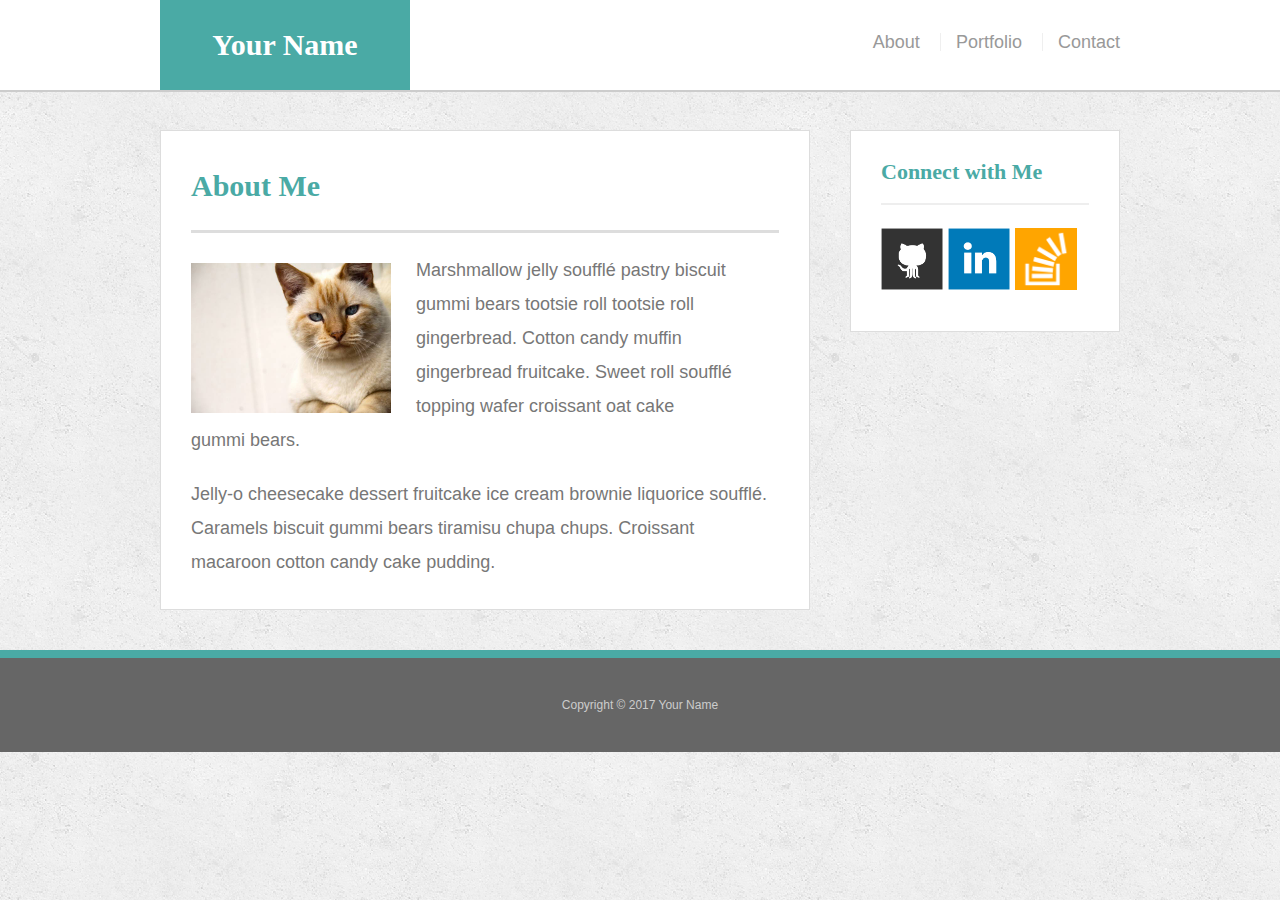
<file: index.html>
<!DOCTYPE html>
<html lang="en">
<head>
    <meta charset="UTF-8">
    <meta http-equiv="X-UA-Compatible" content="IE=edge">
    <meta name="viewport" content="width=device-width, initial-scale=1.0">
    <title>About | Your Name</title>
    <link rel="stylesheet" href="assets/css/style.css">
</head>
<body>
        <header>
            <div class="container">
              <a href="index.html" id="logo">Your Name</a>
              <nav>
                <a href="index.html">About</a>
                <a href="portfolio.html">Portfolio</a>
                <a href="contact.html">Contact</a>
              </nav>
            </div>
        </header>
        <div id="main" class="container">
          <section class="main-section">
            <h1>About Me</h1>
      
            <img src="assets/images/cat.jpg" class="auth-image" alt="Your Name">
      
            <p>Marshmallow jelly souffl&eacute; pastry biscuit gummi bears tootsie roll tootsie roll gingerbread. Cotton candy muffin gingerbread fruitcake. Sweet roll souffl&eacute; topping wafer croissant oat cake gummi&nbsp;bears.</p>
      
            <p>Jelly-o cheesecake dessert fruitcake ice cream brownie liquorice souffl&eacute;. Caramels biscuit gummi bears tiramisu chupa chups. Croissant macaroon cotton candy cake pudding.</p>
      
          </section>
      
          <section class="sidebar">
            <div id="connect">
              <h2>Connect with Me</h2>
      
              <a href="#"><img src="assets/images/github-128.png" class="social" alt="GitHub" /></a>
              <a href="#"><img src="assets/images/linkedin-128.png" class="social" alt="LinkedIn" /></a>
              <a href="#"><img src="assets/images/stackoverflow-128.png" class="social" alt="Stack Overflow" /></a>
            </div>
          </section>
        </div>

        <footer>
          <div class="container">
            Copyright &copy; 2017 Your Name
          </div>
        </footer>
    
</body>
</html>
</file>
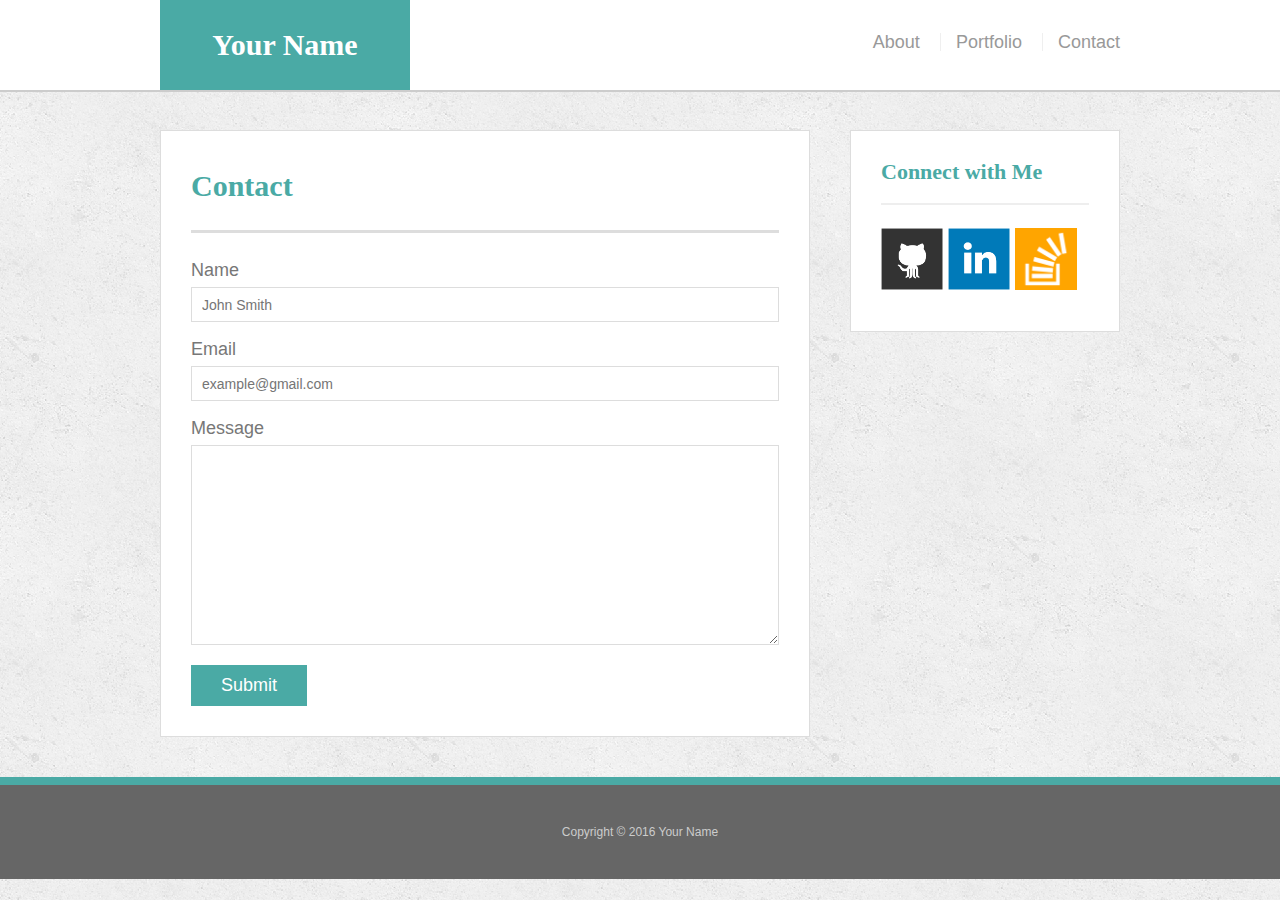
<file: contact.html>
<!DOCTYPE html>
<html lang="en-us">

<head>
  <meta charset="UTF-8">
  <title>Contact | Your Name</title>
  <link rel="stylesheet" type="text/css" href="assets/css/contact.css">
  <link rel="stylesheet" type="text/css" href="assets/css/style.css">
</head>

<body>

  <header>
    <div class="container">
      <a href="index.html" id="logo">Your Name</a>
      <nav>
        <a href="index.html">About</a>
        <a href="portfolio.html">Portfolio</a>
        <a href="contact.html">Contact</a>
      </nav>
    </div>
  </header>

  <div id="main" class="container">
    <section class="main-section">
      <h1>Contact</h1>

      <form id="contact-form">
        <ul>
          <li>
            <label for="name">Name</label>
            <input type="text" id="name" name="name" placeholder="John Smith" required="required">
          </li>
          <li>
            <label for="email">Email</label>
            <input type="email" id="email" name="email" placeholder="example@gmail.com" required="required">
          </li>
          <li>
            <label for="message">Message</label>
            <textarea id="message" name="message" required="required"></textarea>
          </li>
        </ul>
        <input id="btn" type="submit">
      </form>

    </section>

    <section class="sidebar">
      <div id="connect">
        <h2>Connect with Me</h2>

        <a href="#"><img src="assets/images/github-128.png" class="social" alt="GitHub" /></a>
        <a href="#"><img src="assets/images/linkedin-128.png" class="social" alt="LinkedIn" /></a>
        <a href="#"><img src="assets/images/stackoverflow-128.png" class="social" alt="Stack Overflow" /></a>
      </div>
    </section>
  </div>

  <footer>
    <div class="container">
      Copyright &copy; 2016 Your Name
    </div>
  </footer>
</body>

</html>
</file>
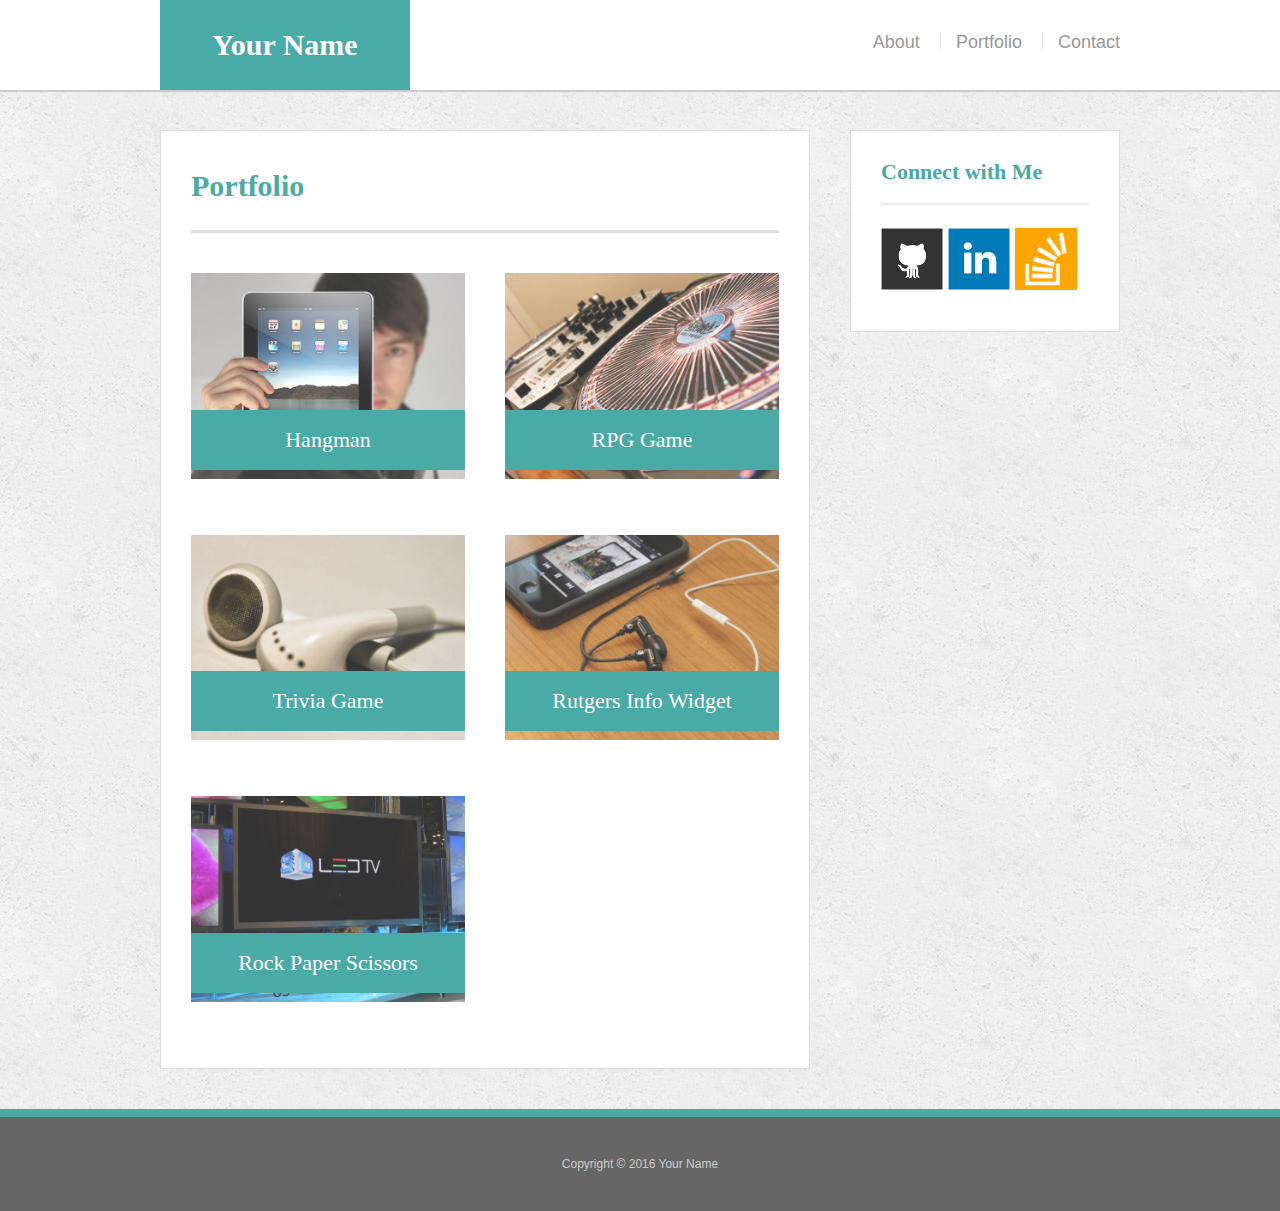
<file: portfolio.html>
<!DOCTYPE html>
<html lang="en">
<head>
  <meta charset="UTF-8">
  <title>Portfolio | Your Name</title>
  <link rel="stylesheet" type="text/css" href="assets/css/style.css">
  <link rel="stylesheet" href="assets/css/portfolio.css">
</head>
<body>
  <header >
    <div class="container">
      <a href="index.html" id="logo">Your Name</a>
      <nav>
        <a href="index.html">About</a>
        <a href="portfolio.html">Portfolio</a>
        <a href="contact.html">Contact</a>
      </nav>
    </div>
  </header>
  <div id="main" class="container">
    <section class="main-section">
      <h1>Portfolio</h1>

      <div class="work">
        <img src="assets/images/technics-q-c-640-480-1.jpg" alt="hangman">

        <h3>Hangman</h3>
      </div>
      <div class="work">
        <img src="assets/images/technics-q-c-640-480-2.jpg" alt="RPG Game">

        <h3>RPG Game</h3>
      </div>
      <div class="work">
        <img src="assets/images/technics-q-c-640-480-5.jpg" alt="Trivia Game">

        <h3>Trivia Game</h3>
      </div>
      <div class="work">
        <img src="assets/images/technics-q-c-640-480-7.jpg" alt="Rutgers Info Widget">

        <h3>Rutgers Info Widget</h3>
      </div>
      <div class="work">
        <img src="assets/images/technics-q-c-640-480-9.jpg" alt="Rock Paper Scissors">

        <h3>Rock Paper Scissors</h3>
      </div>

    </section>

    <section class="sidebar">
      <div id="connect">
        <h2>Connect with Me</h2>

        <a href="#"><img src="assets/images/github-128.png" class="social" alt="GitHub" /></a>
        <a href="#"><img src="assets/images/linkedin-128.png" class="social" alt="LinkedIn" /></a>
        <a href="#"><img src="assets/images/stackoverflow-128.png" class="social" alt="Stack Overflow" /></a>
      </div>
    </section>
  </div>

  <footer>
    <div class="container">
      Copyright &copy; 2016 Your Name
    </div>
  </footer>
</body>

</html>
</file>
<file: assets/css/style.css>
* {
  box-sizing: border-box;
  margin: 0;
  padding: 0;
  text-decoration: none;
}
body {
  font-family: Arial, "Helvetica Neue", Helvetica, sans-serif;
  font-size: 18px;
  line-height: 34px;
  color: #777;
  background: url("../images/concrete_seamless.png");
}
.container {
  width: 100%;
  max-width: 960px;
  margin: 0 auto;
  clear: both;
}

h1,
h2,
h3,
p {
  margin-bottom: 20px;
}

p:last-child {
  margin-bottom: 0;
}

h1,
h2,
h3 {
  font-family: Georgia, Times, "Times New Roman", serif;
  font-weight: 700;
  color: #4aaaa5;
}
h1, h2, h3, p {
  margin-bottom: 20px;
}

h1 {
  font-size: 30px;
  line-height: 49px;
  border-bottom: 3px solid #ddd;
}

h2,
h3 {
  font-size: 22px;
}
/* header */
header {
  position: fixed;
  z-index: 99;
  width: 100%;
  margin: 0 0 30px;
  overflow: auto;
  color: #fff;
  background: #fff;
  border-bottom: 2px solid #ccc;
}
#logo {
  float: left;
  width: 250px;
  height: 90px;
  font-family: Georgia, Times, "Times New Roman", serif;
  font-size: 30px;
  font-weight: 700;
  line-height: 90px;
  color: #fff;
  text-align: center;
  text-decoration: none;
  background: #4aaaa5;
}

nav {
  float: right;
  margin-top: 25px;
}

nav a {
  display: inline-block;
  padding-left: 15px;
  margin-left: 15px;
  line-height: 18px;
  color: #999;
  text-decoration: none;
  border-left: 1px solid #efefef;
}

nav a:first-child {
  border-left: 0 none;
}

#main {
  padding-top: 130px;
}

.main-section {
  float: left;
  width: 100%;
  max-width: 650px;
  padding: 30px;
  margin: 0 0 40px;
  background: #fff;
  border: 1px solid #ddd;
}

.main-section h1 {
  padding-bottom: 20px;
  font-size: 30px;
  line-height: 49px;
  border-bottom: 3px solid #ddd;
}

.auth-image {
  float: left;
  width: 200px;
  height: auto;
  margin-top: 10px;
  margin-right: 25px;
}

.sidebar {
  float: right;
  width: 100%;
  max-width: 270px;
  padding: 30px;
  margin-bottom: 20px;
  background: #fff;
  border: 1px solid #ddd;
}
h3, .sidebar h2 {
  padding-bottom: 20px;
  margin-bottom: 15px;
  line-height: 22px;
  border-bottom: 2px solid #eee;
}

.social:last-child {
  margin-right: 0;
}
.social {
  width: 62px;
  height: 62px;
  margin-top: 8px;
  margin-right: 5px;
}

footer {
  padding: 30px 0;
  clear: both;
  font-size: 12px;
  color: #fff;
  color: #ccc;
  text-align: center;
  background: #666;
  border-top: 8px solid #4aaaa5;
}
</file>
<file: assets/css/contact.css>
#contact-form ul {
  margin-bottom: 20px;
}
ol,
ul {
  list-style: none;
}
#contact-form li {
  margin-bottom: 10px;
}
label,
#name,
#email,
textarea {
  display: block;
  width: 100%;
}

#name,
#email,
textarea {
  height: 35px;
  padding: 0 10px;
  font-size: 14px;
  border: 1px solid #ddd;
}
textarea {
  height: 200px;
}

#btn {
  padding: 10px 30px;
  font-size: 18px;
  color: #fff;
  cursor: pointer;
  background: #4aaaa5;
  border: 0 none;
}
</file>
<file: assets/css/portfolio.css>
.work:nth-child(even) {
    margin-right: 40px;
}
.work {
    position: relative;
    float: left;
    width: 274px;
    margin: 20px 0 25px;
    overflow: auto;
}

.work img {
    width: 100%;
    border: 0 none;
    opacity: 0.8;
}

.work h3 {
    position: absolute;
    bottom: 20px;
    width: 100%;
    padding: 15px;
    margin-bottom: 0;
    font-weight: 300;
    line-height: 30px;
    color: #fff;
    text-align: center;
    background: #4aaaa5;
    border-bottom: 0;
}
</file>
